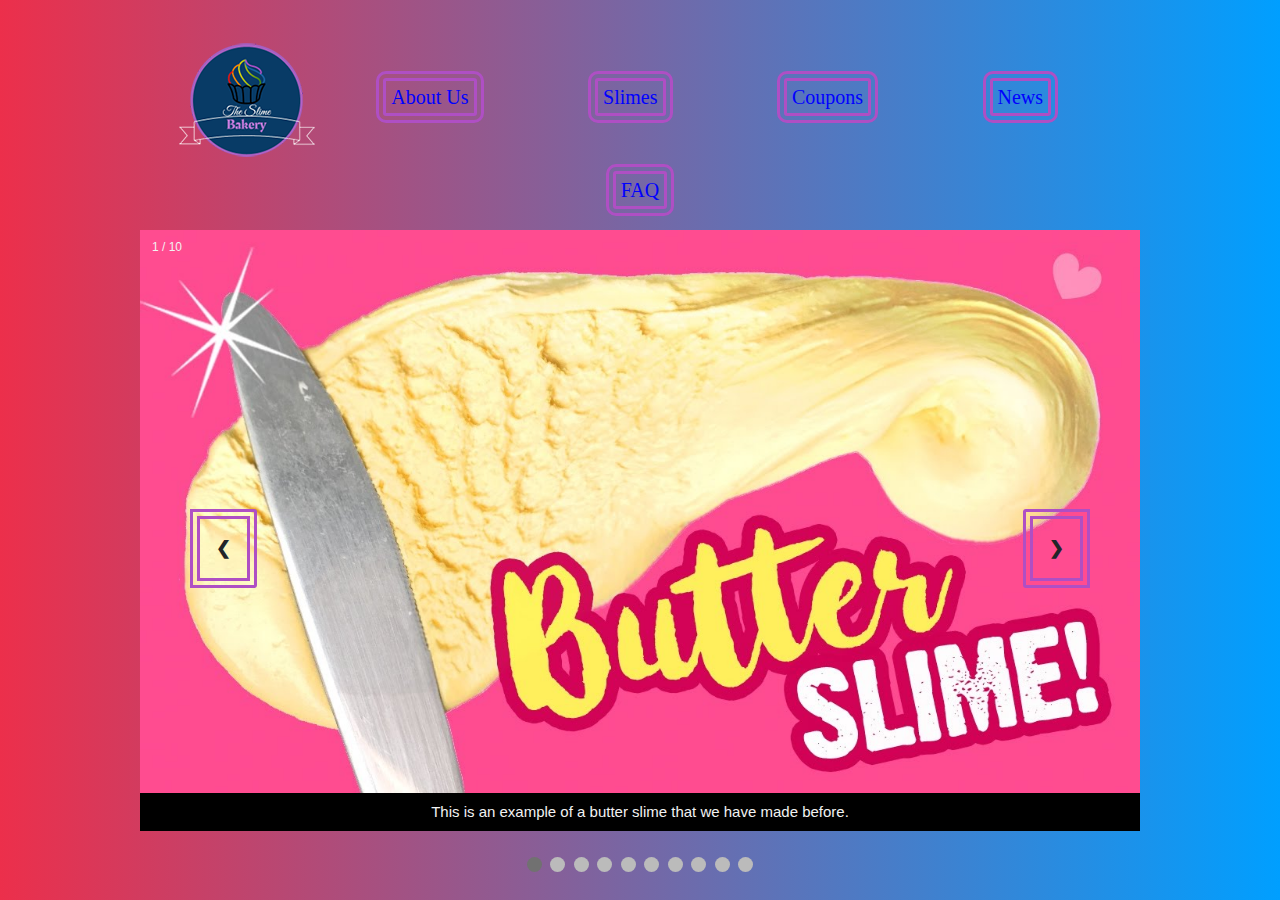
<file: index.html>
<!DOCTYPE html>

<!--[if gt IE 8]><!-->
<html class="no-js">
  <!--<![endif]-->
  <head>
    <meta charset="utf-8" />
    <meta http-equiv="X-UA-Compatible" content="IE=edge" />
    <title>Hi there!</title>
    <meta name="description" content="" />
    <meta name="viewport" content="width=device-width, initial-scale=1" />
    <link
      rel="stylesheet"
      href="https://stackpath.bootstrapcdn.com/bootstrap/4.3.1/css/bootstrap.min.css"
      integrity="sha384-ggOyR0iXCbMQv3Xipma34MD+dH/1fQ784/j6cY/iJTQUOhcWr7x9JvoRxT2MZw1T"
      crossorigin="anonymous"
    />

    <link
      href="https://fonts.googleapis.com/css?family=Bebas+Neue&display=swap"
      rel="stylesheet"
    />
    <link rel="stylesheet" href="./styles.css" />
  </head>
  <body>
    <div>
      <nav>
        <img src="./logo150px.png" className="logo" />
        <a href="about.html">About Us</a>
        <a href="slimes.html">Slimes</a>
        <a href="coupons.html">Coupons</a>
        <a href="">News</a>
        <a href="">FAQ</a>
      </nav>
    </div>

    <div class="slideshow-container">
      <!-- Full-width images with number and caption text -->
      <div class="mySlides ">
        <div class="numbertext">1 / 10</div>
        <img src="./butter_slime.jpg" " style="width:100%" />
        <div class="text">
          This is an example of a butter slime that we have made before.
        </div>
      </div>

      <div class="mySlides">
        <div class="numbertext">2 / 10</div>
        <img
          src="./cottoncandy.jpg"
          style="width:100%; height: 600px;  display: block;
margin: 0 auto;"
        />
        <div class="text">
          This swirl slime was made with one our top secret ingredients: Scents
        </div>
      </div>

      <div class="mySlides">
        <div class="numbertext">3 / 10</div>
        <img src="./PHONECASE.jpg" style="width:100%" />
        <div class="text">
          Don't forget that we make other stuff too!
        </div>
      </div>
      <div class="mySlides">
        <div class="numbertext">4 / 10</div>
        <img src="./bluecatastrophe.jpg" style="width:100%; height: 600px;" />
        <div class="text">
          It's really pretty.
        </div>
      </div>
      <div class="mySlides">
        <div class="numbertext">5 / 10</div>
        <img src="./PHONECASE.jpg" style="width:100%" />
        <div class="text">
          Don't forget that we make other stuff too!
        </div>
      </div>

      <!-- Next and previous buttons -->
      <a class="prev" onclick="plusSlides(-1)">&#10094;</a>
      <a class="next" onclick="plusSlides(1)">&#10095;</a>
    </div>
    <br />

    <!-- The dots/circles -->
    <div style="text-align:center">
      <span class="dot" onclick="currentSlide(1)"></span>
      <span class="dot" onclick="currentSlide(2)"></span>
      <span class="dot" onclick="currentSlide(3)"></span>
      <span class="dot" onclick="currentSlide(4)"></span>
      <span class="dot" onclick="currentSlide(5)"></span>
      <span class="dot" onclick="currentSlide(6)"></span>
      <span class="dot" onclick="currentSlide(7)"></span>
      <span class="dot" onclick="currentSlide(8)"></span>
      <span class="dot" onclick="currentSlide(9)"></span>
      <span class="dot" onclick="currentSlide(10)"></span>
    </div>
  </body>
  <script>
    var slideIndex = 1;
    showSlides(slideIndex);

    // Next/previous controls
    function plusSlides(n) {
      showSlides((slideIndex += n));
    }

    // Thumbnail image controls
    function currentSlide(n) {
      showSlides((slideIndex = n));
    }

    function showSlides(n) {
      var i;
      var slides = document.getElementsByClassName("mySlides");
      var dots = document.getElementsByClassName("dot");
      if (n > slides.length) {
        slideIndex = 1;
      }
      if (n < 1) {
        slideIndex = slides.length;
      }
      for (i = 0; i < slides.length; i++) {
        slides[i].style.display = "none";
      }
      for (i = 0; i < dots.length; i++) {
        dots[i].className = dots[i].className.replace(" active", "");
      }
      slides[slideIndex - 1].style.display = "block";
      dots[slideIndex - 1].className += " active";
    }
  </script>
</html>
</file>
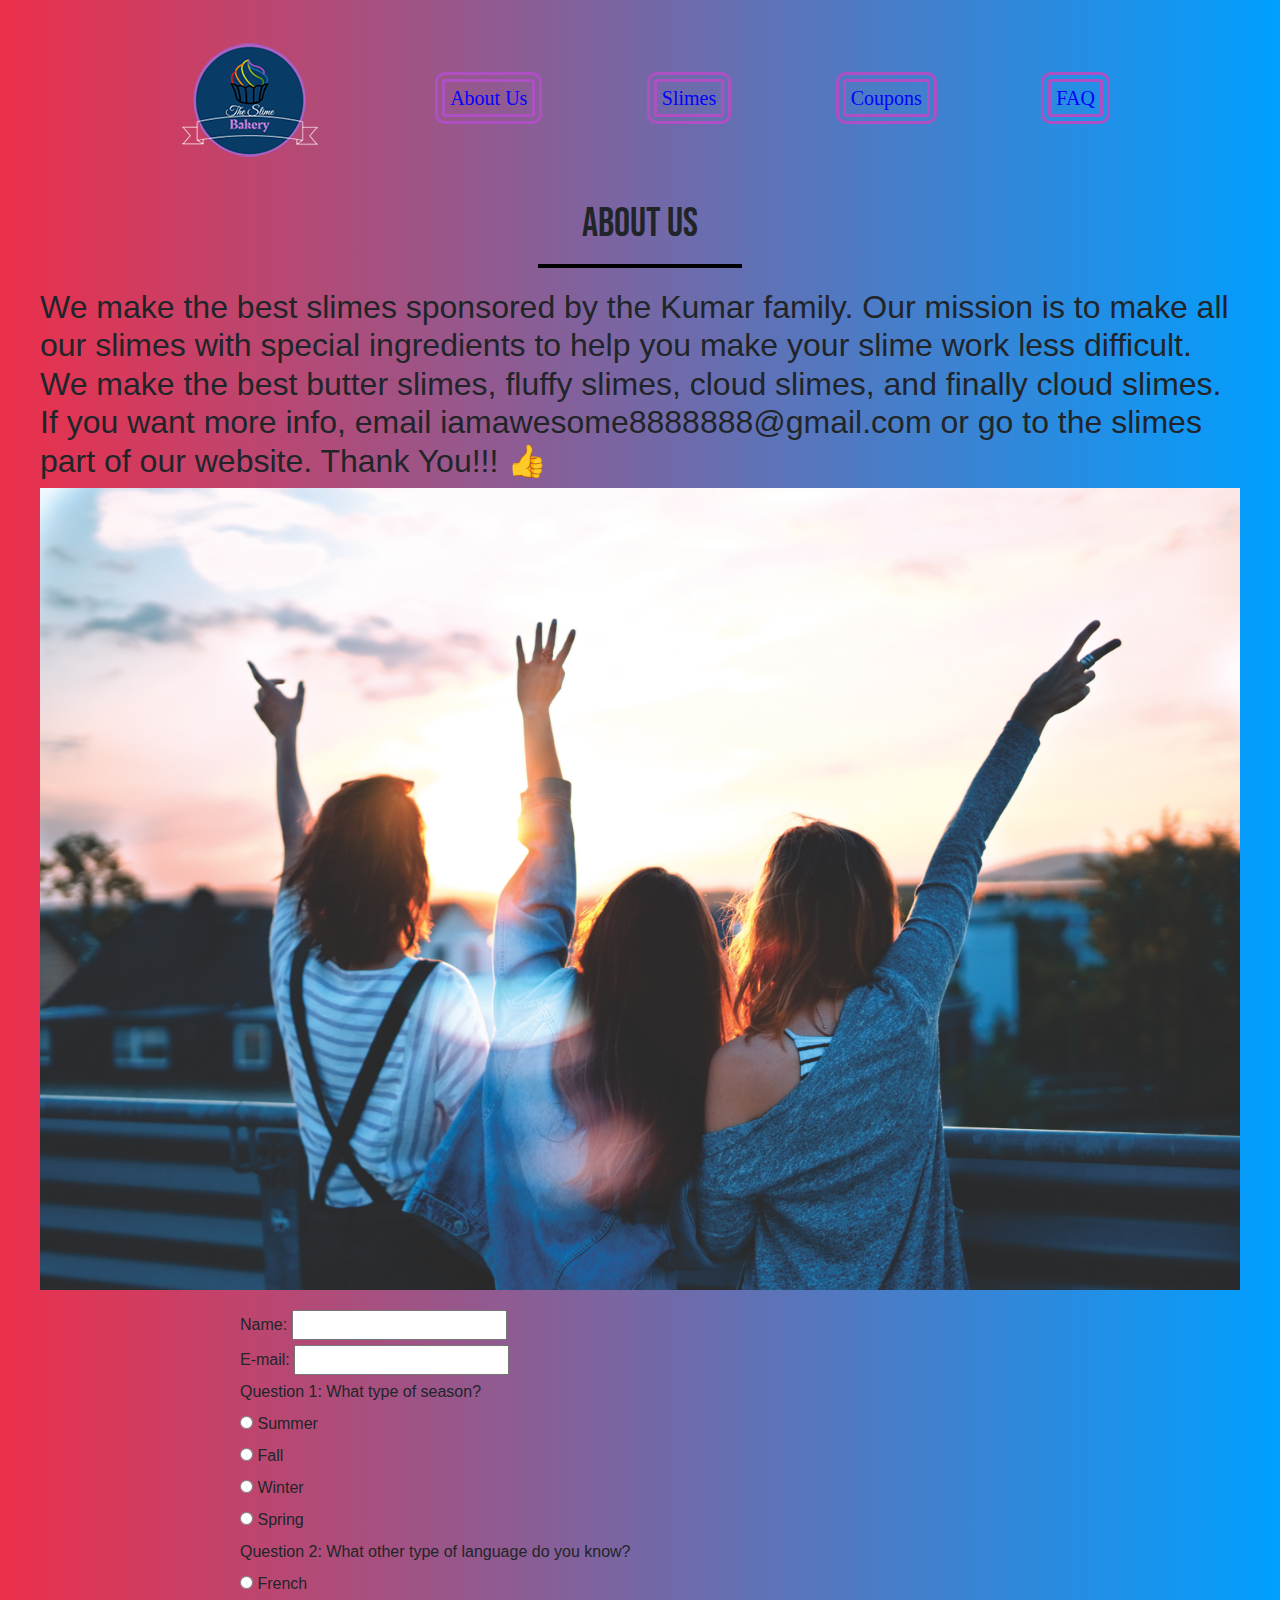
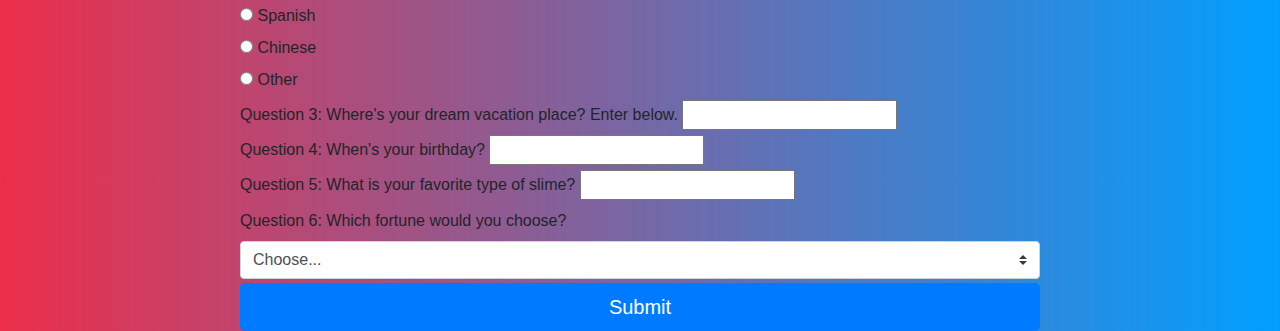
<file: about.html>
<!DOCTYPE html>
<!--[if lt IE 7]>      <html class="no-js lt-ie9 lt-ie8 lt-ie7"> <![endif]-->
<!--[if IE 7]>         <html class="no-js lt-ie9 lt-ie8"> <![endif]-->
<!--[if IE 8]>         <html class="no-js lt-ie9"> <![endif]-->
<!--[if gt IE 8]><!-->
<html class="no-js">
  <!--<![endif]-->
  <head>
    <meta charset="utf-8" />
    <meta http-equiv="X-UA-Compatible" content="IE=edge" />
    <title>ABOUT US</title>
    <meta name="description" content="" />
    <meta name="viewport" content="width=device-width, initial-scale=1" />
    <link
      rel="stylesheet"
      href="https://stackpath.bootstrapcdn.com/bootstrap/4.3.1/css/bootstrap.min.css"
      integrity="sha384-ggOyR0iXCbMQv3Xipma34MD+dH/1fQ784/j6cY/iJTQUOhcWr7x9JvoRxT2MZw1T"
      crossorigin="anonymous"
    />
    <link
      href="https://fonts.googleapis.com/css?family=Bebas+Neue&display=swap"
      rel="stylesheet"
    />
    <link rel="stylesheet" href="/styles.css" />
  </head>

  <body>
    <div>
      <nav>
        <a href="/" class="noStyle">
          <img src="./logo150px.png" className="logo" />
        </a>
        <a href="about.html">About Us</a>
        <a href="slimes.html">Slimes</a>
        <a href="coupons.html">Coupons</a>
        <a href="">FAQ</a>
      </nav>
    </div>
    <div class="about">
      <h1>
        ABOUT US
        <hr />
      </h1>
      <h2>
        We make the best slimes sponsored by the Kumar family. Our mission is to
        make all our slimes with special ingredients to help you make your slime
        work less difficult. We make the best butter slimes, fluffy slimes,
        cloud slimes, and finally cloud slimes. If you want more info, email
        iamawesome8888888@gmail.com or go to the slimes part of our website.
        Thank You!!! 👍
      </h2>
      <img class="aboutUspic" src="./us.jpg" />
    </div>
    <div class="formContainer" id="hello">
      <form action="/submit.html" class="form">
        <div>
          <label for="name">Name:</label>
          <input type="text" id="name" name="user_name" required />
        </div>
        <div>
          <label for="mail">E-mail:</label>
          <input type="email" id="mail" name="user_mail" />
        </div>

        <div class="">
          <label for="msg"> Question 1: What type of season? </label>
        </div>

        <div>
          <input type="radio" id="summer" name="season" value="summer" />
          <label for="summer">Summer</label>
        </div>
        <div>
          <input type="radio" id="fall" name="season" value="fall" />
          <label for="fall">Fall</label>
        </div>
        <div>
          <input type="radio" id="winter" name="season" value="winter" />
          <label for="winter">Winter</label>
        </div>
        <div>
          <input type="radio" id="spring" name="season" value="spring" />
          <label for="spring">Spring</label>
        </div>

        <div>
          <label for="msg"
            >Question 2: What other type of language do you know?
          </label>
        </div>
        <div>
          <input type="radio" id="French" name="language" value="French" />
          <label for="French">French</label>
        </div>
        <div>
          <input type="radio" id="Spanish" name="language" value="Spanish" />
          <label for="Spanish">Spanish</label>
        </div>
        <div>
          <input type="radio" id="Chinese" name="language" value="Chinese" />
          <label for="Chinese">Chinese</label>
        </div>
        <div>
          <input type="radio" id="Other" name="language" value="Other" />
          <label for="Other">Other</label>
        </div>
        <div>
          <label for="msg"
            >Question 3: Where's your dream vacation place? Enter below.
          </label>
          <input type="text" id="question" name="question" />
        </div>
        <div>
          <label for="msg">Question 4: When's your birthday? </label>
          <input type="text" id="question" name="question" />
        </div>
        <div>
          <label for="msg"
            >Question 5: What is your favorite type of slime?
          </label>
          <input type="text" id="question" name="question" />
        </div>
        <label class="my-1 mr-2" for="inlineFormCustomSelectPref"
          >Question 6: Which fortune would you choose?</label
        >
        <select
          class="custom-select my-1 mr-sm-2"
          id="inlineFormCustomSelectPref"
        >
          <option selected>Choose...</option>
          <option value="1"
            >Adopt a magical pet and earn a billion dollars</option
          >
          <option value="2"
            >Take over your parents farm and find out another way on making
            wool</option
          >
          <option value="3"
            >Become a famous critic and judge the presidents food</option
          >
          <option calue="4"
            >Do dangerous world-awarding stunts but you can get anything you
            ever wanted</option
          >
        </select>
        <input
          type="submit"
          class="btn btn-primary btn-lg btn-block"
          value="Submit"
        />
      </form>
    </div>
    <script
      src="https://code.jquery.com/jquery-3.3.1.slim.min.js"
      integrity="sha384-q8i/X+965DzO0rT7abK41JStQIAqVgRVzpbzo5smXKp4YfRvH+8abtTE1Pi6jizo"
      crossorigin="anonymous"
    ></script>
    <script
      src="https://cdnjs.cloudflare.com/ajax/libs/popper.js/1.14.7/umd/popper.min.js"
      integrity="sha384-UO2eT0CpHqdSJQ6hJty5KVphtPhzWj9WO1clHTMGa3JDZwrnQq4sF86dIHNDz0W1"
      crossorigin="anonymous"
    ></script>
    <script
      src="https://stackpath.bootstrapcdn.com/bootstrap/4.3.1/js/bootstrap.min.js"
      integrity="sha384-JjSmVgyd0p3pXB1rRibZUAYoIIy6OrQ6VrjIEaFf/nJGzIxFDsf4x0xIM+B07jRM"
      crossorigin="anonymous"
    ></script>
  </body>
</html>
</file>
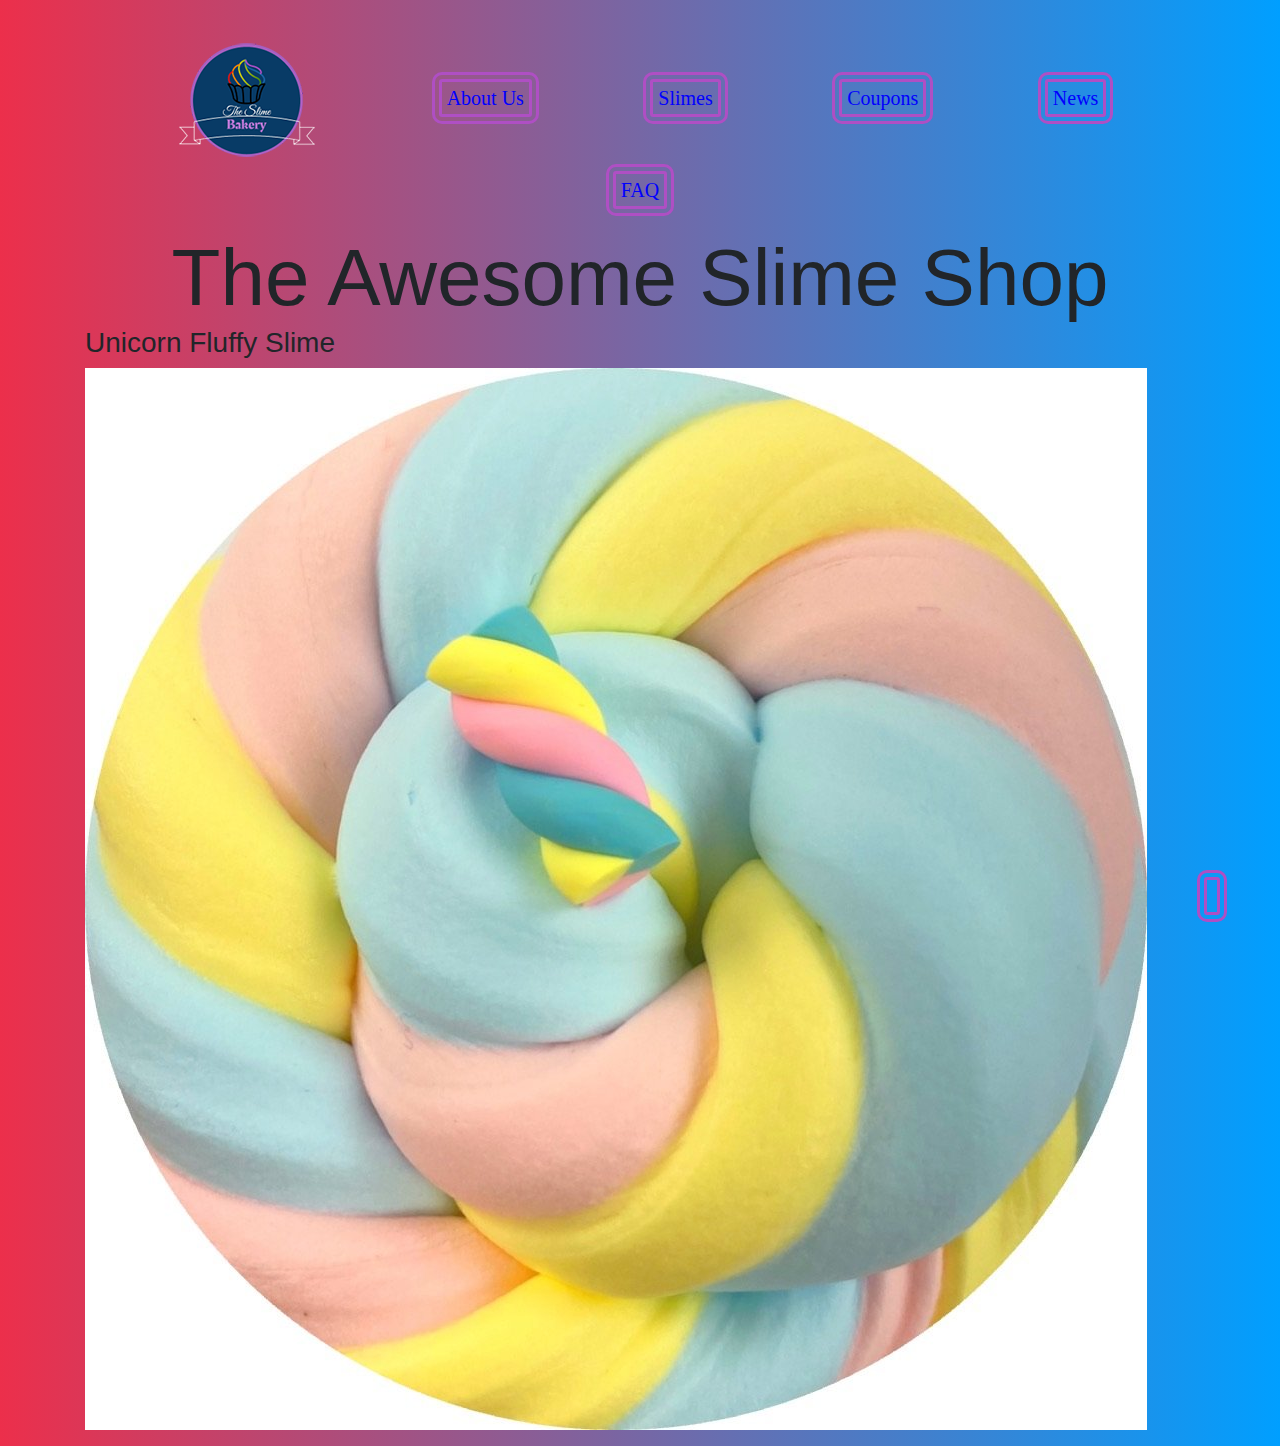
<file: slimes.html>
<!DOCTYPE html>
<html lang="en">
  <head>
    <meta charset="UTF-8" />
    <meta name="viewport" content="width=device-width, initial-scale=1.0" />
    <meta http-equiv="X-UA-Compatible" content="ie=edge" />
    <title>Shop</title>
    <link
      href="https://fonts.googleapis.com/css?family=Bebas+Neue&display=swap"
      rel="stylesheet"
    />
    <link
      rel="stylesheet"
      href="https://stackpath.bootstrapcdn.com/bootstrap/4.3.1/css/bootstrap.min.css"
      integrity="sha384-ggOyR0iXCbMQv3Xipma34MD+dH/1fQ784/j6cY/iJTQUOhcWr7x9JvoRxT2MZw1T"
      crossorigin="anonymous"
    />
    <link rel="stylesheet" href="/styles.css" />
  </head>
  <body>
    <div>
      <nav>
        <a href="/" class="noStyle">
          <img src="./logo150px.png" className="logo" />
        </a>
        <a href="about.html">About Us</a>
        <a href="slimes.html">Slimes</a>
        <a href="coupons.html">Coupons</a>
        <a href="">News</a>
        <a href="">FAQ</a>
      </nav>
    </div>
    <div class="shopTitle">
      <h2>The Awesome Slime Shop</h2>
    </div>
    <div class="container">
      <div>
        <h3>Unicorn Fluffy Slime</h3>
        <img class="unicornSlime" src="./shoppic.jpg" alt="pictures" />
        <a></a>
        <p></p>
      </div>
    </div>
  </body>
</html>
</file>
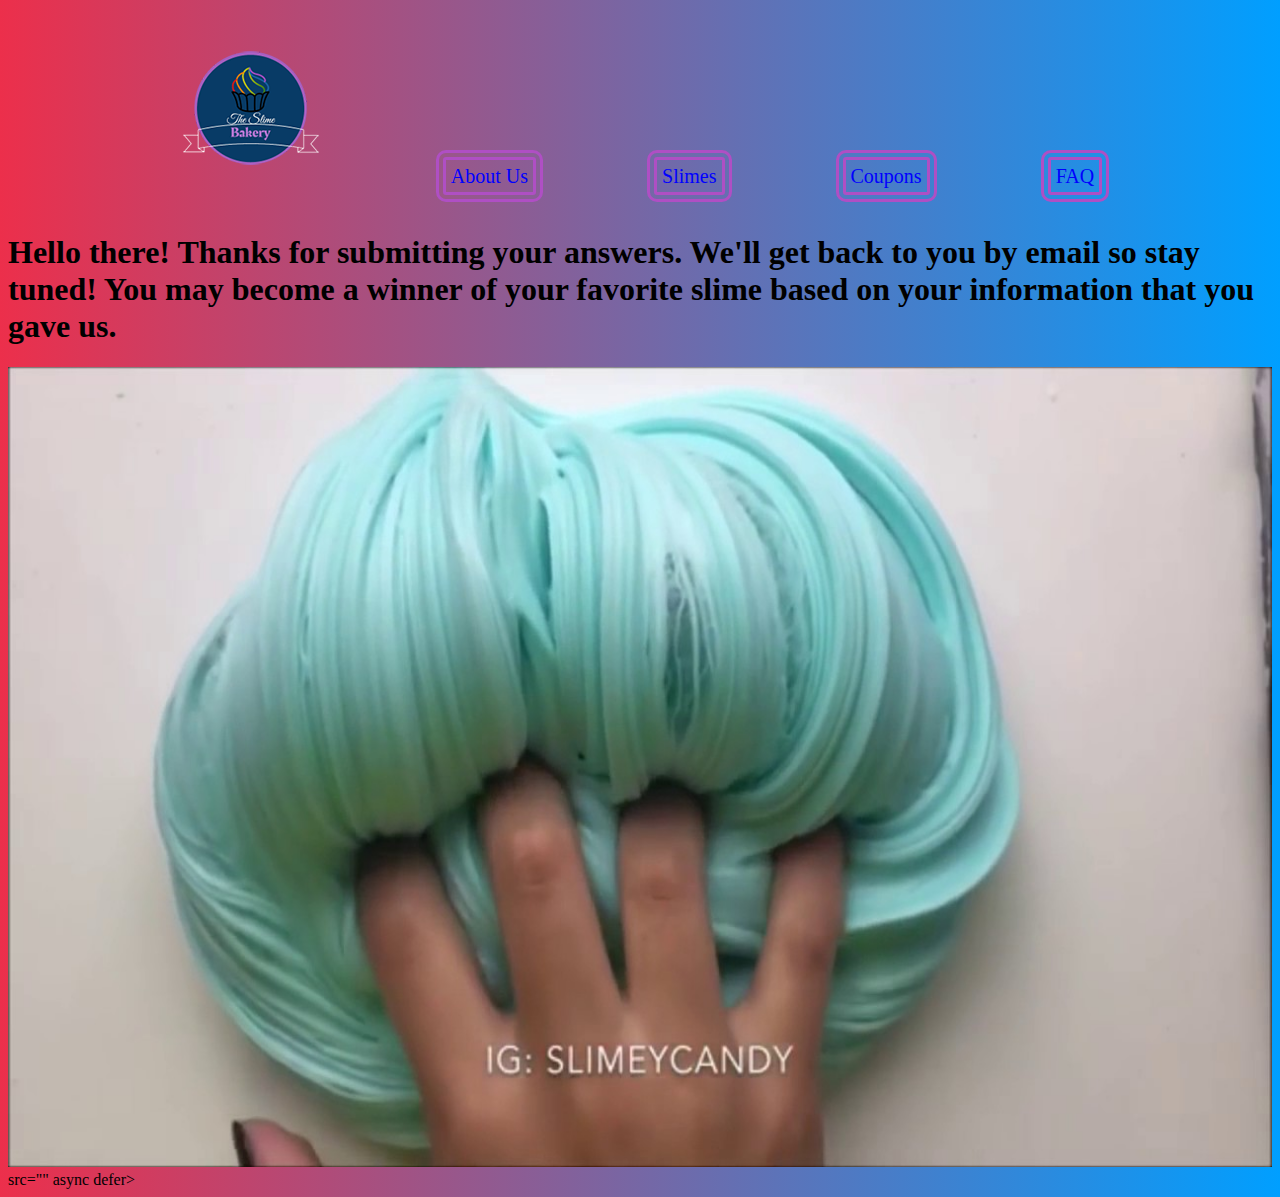
<file: submit.html>
<!DOCTYPE html>
<!--[if lt IE 7]>      <html class="no-js lt-ie9 lt-ie8 lt-ie7"> <![endif]-->
<!--[if IE 7]>         <html class="no-js lt-ie9 lt-ie8"> <![endif]-->
<!--[if IE 8]>         <html class="no-js lt-ie9"> <![endif]-->
<!--[if gt IE 8]><!-->
<html class="no-js">
    <!--<![endif]-->
    <head>
        <meta charset="utf-8" />
        <meta http-equiv="X-UA-Compatible" content="IE=edge" />
        <title></title>
        <meta name="description" content="" />
        <meta name="viewport" content="width=device-width, initial-scale=1" />
        <link rel="stylesheet" href="styles.css" />
    </head>
    <body>
            <div>
                    <nav>
                        <a href="/" class="noStyle">
                            <img src="./logo150px.png" className="logo" />
                        </a>
                        <a href="about.html">About Us</a>
                        <a href="slimes.html">Slimes</a>
                        <a href="">Coupons</a>
                        <a href="">FAQ</a>
                    </nav>
                </div>
        <h1>
            Hello there! Thanks for submitting your answers. We'll get back to
            you by email so stay tuned! You may become a winner of your favorite
            slime based on your information that you gave us.
        </h1>
        
            <img class="satisfyingslime" src="./satisfying_slime.jpg"


    <script> src="" async defer></script>
    </body>
</html>
</file>
<file: styles.css>
a {
  text-decoration: none;
  color: blue;
  font-size: 20px;
  margin: 50px 50px 50px 50px;
  font-family: "Times New Roman", Times, serif;
  border: 10px double #af4fc4;
  border-radius: 10px;
  padding: 5px 5px;
  justify-content: center;
}
.noStyle {
  text-decoration: none;
  border: none;
}
h1 {
  font-family: "Bebas Neue", cursive;
}
nav {
  margin: 0 auto;
  padding: 25px 100px;
  float: center;
  text-align: center;
}
body {
  background: #009fff; /* fallback for old browsers */
  background: -webkit-linear-gradient(
    to right,
    #ec2f4b,
    #009fff
  ); /* Chrome 10-25, Safari 5.1-6 */
  background: linear-gradient(
    to right,
    #ec2f4b,
    #009fff
  ); /* W3C, IE 10+/ Edge, Firefox 16+, Chrome 26+, Opera 12+, Safari 7+ */
}
.butterslime {
  width: 100%;
  height: 400px;
}

.swirlslime {
  width: 100%;
  height: 350px;
}

.satisfyingslime {
  width: 100%;
  height: 800px;
  margin: 0 auto 0 auto;
}
.phonecase {
  width: 100%;
  height: 350px;
}
.logo {
  width: 100%;
  height: 100px;
}
.imgContainer {
  display: flex;
  justify-content: space-evenly;
}
.about {
  width: 1200px;
  margin: 0 auto;
}
.about h1 {
  text-align: center;
  margin: 0 auto 20px auto;
}
.about h1 hr {
  border: 2px solid black;
  width: 200px;
}
.aboutUspic {
  width: 100%;
  height: auto;
}
.formContainer {
  width: 1200px;
  margin: 20px auto 0 auto;
}
.form {
  width: 800px;
  margin: 0 auto;
}

.couponTitle {
  height: 500px;
  width: 100px;
  margin: 0 auto;
}

.unciornSlime {
  margin: 0 auto;
  height: 50px;
  width: 50px;
}
.shopTitle h2 {
  font-size: 500%;
  margin: 0 auto;
  text-align: center;
}

.checkmark {
  position: absolute;
  top: 0;
  left: 0;
  height: 25px;
  width: 25px;
  background-color: #eee;
  border-radius: 50%;
}

* {
  box-sizing: border-box;
}

/* Slideshow container */
.slideshow-container {
  max-width: 1000px;
  position: relative;
  margin: auto;
}

/* Hide the images by default */
.mySlides {
  display: none;
}

/* Next & previous buttons */
.prev,
.next {
  cursor: pointer;
  position: absolute;
  top: 50%;
  width: auto;
  margin-top: -22px;
  padding: 16px;
  color: white;
  font-weight: bold;
  font-size: 18px;
  transition: 0.6s ease;
  border-radius: 0 3px 3px 0;
  user-select: none;
}

/* Position the "next button" to the right */
.next {
  right: 0;
  border-radius: 3px 0 0 3px;
}

/* On hover, add a black background color with a little bit see-through */
.prev:hover,
.next:hover {
  background-color: rgba(0, 0, 0, 0.8);
}

/* Caption text */
.text {
  background-color: black;
  color: #f2f2f2;
  font-size: 15px;
  padding: 8px 12px;
  bottom: 8px;
  width: 100%;
  text-align: center;
  display: block;
  margin: 0 auto;
}

/* Number text (1/3 etc) */
.numbertext {
  color: #f2f2f2;
  font-size: 12px;
  padding: 8px 12px;
  position: absolute;
  top: 0;
}

/* The dots/bullets/indicators */
.dot {
  cursor: pointer;
  height: 15px;
  width: 15px;
  margin: 0 2px;
  background-color: #bbb;
  border-radius: 50%;
  display: inline-block;
  transition: background-color 0.6s ease;
}

.active,
.dot:hover {
  background-color: #717171;
}

/* Fading animation */
.fade {
  -webkit-animation-name: fade;
  -webkit-animation-duration: 1.5s;
  animation-name: fade;
  animation-duration: 1.5s;
}

@-webkit-keyframes fade {
  from {
    opacity: 0.4;
  }
  to {
    opacity: 1;
  }
}

@keyframes fade {
  from {
    opacity: 0.4;
  }
  to {
    opacity: 1;
  }
}
</file>
